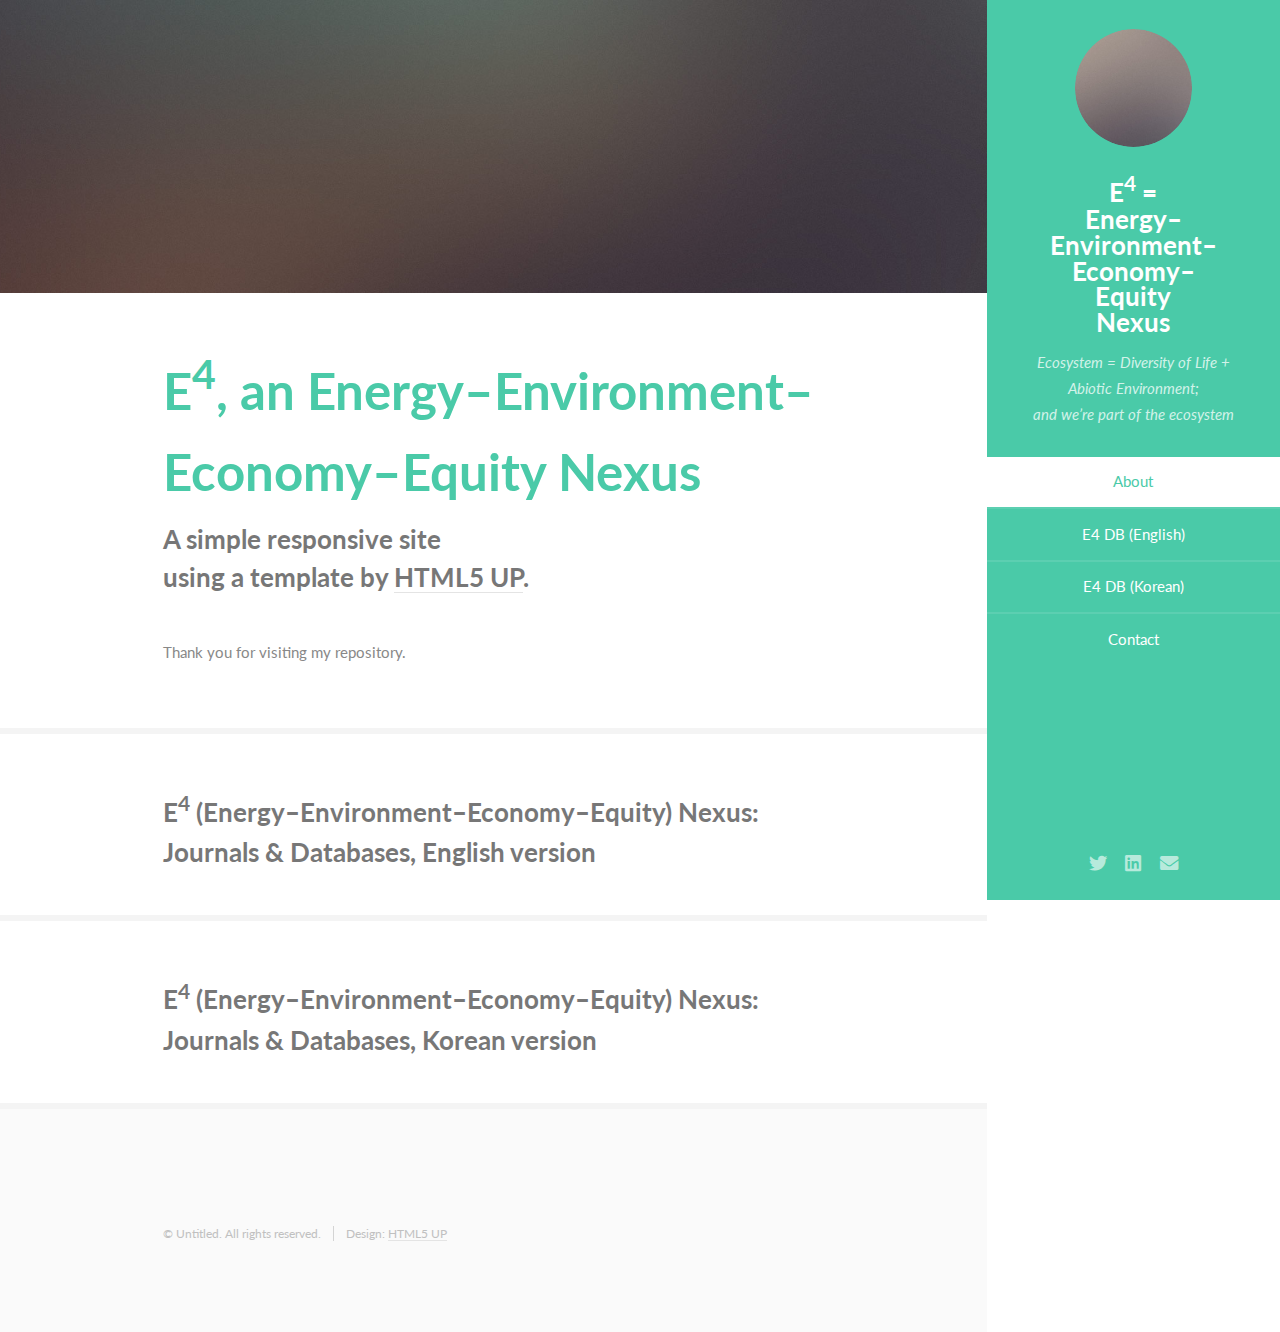
<file: index.html>
<!DOCTYPE HTML>
<!--
	Read Only by HTML5 UP
	html5up.net | @ajlkn
	Free for personal and commercial use under the CCA 3.0 license (html5up.net/license)
-->
<html>
	<head>
		<title>Data, Research and Policy for Sustainable Future</title>
		<meta charset="utf-8" />
		<meta name="viewport" content="width=device-width, initial-scale=1, user-scalable=no" />
		<link rel="stylesheet" href="assets/css/main.css" />
	</head>
	<body class="is-preload">

		<!-- Header -->
			<section id="header">
				<header>
					<span class="image avatar"><img src="images/avatar.jpg" alt="" /></span>
					<h1 id="logo"><a href="#">E<sup>4</sup> =</a></h1>
					<h1><a href="#">Energy–</a></h1>
					<h1><a href="#">Environment–</a></h1>
					<h1><a href="#">Economy–</a></h1>
					<h1><a href="#">Equity</a></h1>
					<h1><a href="#">Nexus</a></h1>
					<p>Ecosystem = Diversity of Life + Abiotic Environment;<br />
				  and we’re part of the ecosystem</p>
				</header>
				<nav id="nav">
					<ul>
						<li><a href="#one" class="active">About</a></li>
						<li><a href="#two">E4 DB (English)</a></li>
						<li><a href="#three">E4 DB (Korean)</a></li>
						<li><a href="#four">Contact</a></li>
					</ul>
				</nav>
				<footer>
					<ul class="icons">
						<li><a href="https://twitter.com/parkhun" class="icon brands fa-twitter"><span class="label">Twitter</span></a></li>
						<li><a href="https://www.linkedin.com/in/hunpark/" class="icon brands fa-linkedin"><span class="label">LinkedIn</span></a></li>
						<li><a href="mailto: parkhun@gmail.com" class="icon solid fa-envelope"><span class="label">Email</span></a></li>
					</ul>
				</footer>
			</section>

		<!-- Wrapper -->
			<div id="wrapper">

				<!-- Main -->
					<div id="main">

						<!-- One -->
							<section id="one">
								<div class="image main" data-position="center">
									<img src="images/banner.jpg" alt="" />
								</div>
								<div class="container">
									<header class="major">
										<h2>E<sup>4</sup>, an Energy–Environment–Economy–Equity Nexus</h2>
										<p>A simple responsive site<br />
										using a template by <a href="http://html5up.net">HTML5 UP</a>.</p>
									</header>
									<p>Thank you for visiting my repository.</p>
								</div>
							</section>

						<!-- Two -->
							<section id="two">
								<div class="container">
									<h3><a href="eeeesustainability.html">E<sup>4</sup> (Energy–Environment–Economy–Equity) Nexus: Journals & Databases</a>, English version</h3>
								</div>
							</section>

						<!-- Three -->
							<section id="three">
								<div class="container">
									<h3><a href="eeeesustainabilityk.html">E<sup>4</sup> (Energy–Environment–Economy–Equity) Nexus: Journals & Databases</a>, Korean version</h3>
								</div>
							</section>

				<!-- Footer -->
					<section id="footer">
						<div class="container">
							<ul class="copyright">
								<li>&copy; Untitled. All rights reserved.</li><li>Design: <a href="http://html5up.net">HTML5 UP</a></li>
							</ul>
						</div>
					</section>

			</div>

		<!-- Scripts -->
			<script src="assets/js/jquery.min.js"></script>
			<script src="assets/js/jquery.scrollex.min.js"></script>
			<script src="assets/js/jquery.scrolly.min.js"></script>
			<script src="assets/js/browser.min.js"></script>
			<script src="assets/js/breakpoints.min.js"></script>
			<script src="assets/js/util.js"></script>
			<script src="assets/js/main.js"></script>

	</body>
</html>
</file>
<file: assets/css/main.css>
@import url("fontawesome-all.min.css");
@import url("https://fonts.googleapis.com/css?family=Lato:400,400italic,700,700italic|Source+Code+Pro:400");

/*
	Read Only by HTML5 UP
	html5up.net | @ajlkn
	Free for personal and commercial use under the CCA 3.0 license (html5up.net/license)
*/

html, body, div, span, applet, object,
iframe, h1, h2, h3, h4, h5, h6, p, blockquote,
pre, a, abbr, acronym, address, big, cite,
code, del, dfn, em, img, ins, kbd, q, s, samp,
small, strike, strong, sub, sup, tt, var, b,
u, i, center, dl, dt, dd, ol, ul, li, fieldset,
form, label, legend, table, caption, tbody,
tfoot, thead, tr, th, td, article, aside,
canvas, details, embed, figure, figcaption,
footer, header, hgroup, menu, nav, output, ruby,
section, summary, time, mark, audio, video {
	margin: 0;
	padding: 0;
	border: 0;
	font-size: 100%;
	font: inherit;
	vertical-align: baseline;}

article, aside, details, figcaption, figure,
footer, header, hgroup, menu, nav, section {
	display: block;}

body {
	line-height: 1;
}

ol, ul {
	list-style: none;
}

blockquote, q {
	quotes: none;
}

	blockquote:before, blockquote:after, q:before, q:after {
		content: '';
		content: none;
	}

table {
	border-collapse: collapse;
	border-spacing: 0;
}

body {
	-webkit-text-size-adjust: none;
}

mark {
	background-color: transparent;
	color: inherit;
}

input::-moz-focus-inner {
	border: 0;
	padding: 0;
}

input, select, textarea {
	-moz-appearance: none;
	-webkit-appearance: none;
	-ms-appearance: none;
	appearance: none;
}

/* Basic */

	html {
		box-sizing: border-box;
	}

	*, *:before, *:after {
		box-sizing: inherit;
	}

	body {
		background: #fff;
	}

		body.is-preload *, body.is-preload *:before, body.is-preload *:after {
			-moz-animation: none !important;
			-webkit-animation: none !important;
			-ms-animation: none !important;
			animation: none !important;
			-moz-transition: none !important;
			-webkit-transition: none !important;
			-ms-transition: none !important;
			transition: none !important;
		}

	body, input, select, textarea {
		color: #888;
		font-family: "Lato", sans-serif;
		font-size: 16pt;
		font-weight: 400;
		line-height: 1.75em;
	}

	a {
		-moz-transition: color 0.2s ease-in-out, border-color 0.2s ease-in-out;
		-webkit-transition: color 0.2s ease-in-out, border-color 0.2s ease-in-out;
		-ms-transition: color 0.2s ease-in-out, border-color 0.2s ease-in-out;
		transition: color 0.2s ease-in-out, border-color 0.2s ease-in-out;
		border-bottom: solid 1px #e4e4e4;
		color: inherit;
		text-decoration: none;
	}

		a:hover {
			border-bottom-color: transparent;
			color: #4acaa8 !important;
		}

	strong, b {
		color: #777;
		font-weight: 700;
	}

	em, i {
		font-style: italic;
	}

	p {
		margin: 0 0 2.25em 0;
	}

	h1, h2, h3, h4, h5, h6 {
		color: #777;
		font-weight: 700;
		line-height: 1em;
		margin: 0 0 0.5625em 0;
	}

		h1 a, h2 a, h3 a, h4 a, h5 a, h6 a {
			border: 0;
			color: inherit;
			text-decoration: none;
		}

	h2 {
		font-size: 2em;
		line-height: 1.5em;
	}

	h3 {
		font-size: 1.75em;
		line-height: 1.5em;
	}

	h4 {
		font-size: 1.25em;
		line-height: 1.5em;
	}

	h5 {
		font-size: 0.9em;
		line-height: 1.5em;
	}

	h6 {
		font-size: 0.7em;
		line-height: 1.5em;
	}

	sub {
		font-size: 0.8em;
		position: relative;
		top: 0.5em;
	}

	sup {
		font-size: 0.8em;
		position: relative;
		top: -0.5em;
	}

	hr {
		border: 0;
		border-bottom: solid 2px #f4f4f4;
		margin: 2.25em 0;
	}

		hr.major {
			margin: 3.375em 0;
		}

	blockquote {
		border-left: solid 8px #e4e4e4;
		font-style: italic;
		margin: 0 0 2.25em 0;
		padding: 0.5em 0 0.5em 2em;
	}

	code {
		background: #555;
		border-radius: 5px;
		color: #fff;
		font-family: "Source Code Pro", monospace;
		font-size: 0.9em;
		margin: 0 0.25em;
		padding: 0.25em 0.65em;
	}

	pre {
		font-family: "Source Code Pro", monospace;
		font-size: 0.9em;
		margin: 0 0 2.25em 0;
	}

		pre code {
			-webkit-overflow-scrolling: touch;
			display: block;
			line-height: 1.5em;
			overflow-x: auto;
			padding: 1em 1.5em;
		}

	.align-left {
		text-align: left;
	}

	.align-center {
		text-align: center;
	}

	.align-right {
		text-align: right;
	}

/* Row */

	.row {
		display: flex;
		flex-wrap: wrap;
		box-sizing: border-box;
		align-items: stretch;
	}

		.row > * {
			box-sizing: border-box;
		}

		.row.gtr-uniform > * > :last-child {
			margin-bottom: 0;
		}

		.row.aln-left {
			justify-content: flex-start;
		}

		.row.aln-center {
			justify-content: center;
		}

		.row.aln-right {
			justify-content: flex-end;
		}

		.row.aln-top {
			align-items: flex-start;
		}

		.row.aln-middle {
			align-items: center;
		}

		.row.aln-bottom {
			align-items: flex-end;
		}

		.row > .imp {
			order: -1;
		}

		.row > .col-1 {
			width: 8.33333%;
		}

		.row > .off-1 {
			margin-left: 8.33333%;
		}

		.row > .col-2 {
			width: 16.66667%;
		}

		.row > .off-2 {
			margin-left: 16.66667%;
		}

		.row > .col-3 {
			width: 25%;
		}

		.row > .off-3 {
			margin-left: 25%;
		}

		.row > .col-4 {
			width: 33.33333%;
		}

		.row > .off-4 {
			margin-left: 33.33333%;
		}

		.row > .col-5 {
			width: 41.66667%;
		}

		.row > .off-5 {
			margin-left: 41.66667%;
		}

		.row > .col-6 {
			width: 50%;
		}

		.row > .off-6 {
			margin-left: 50%;
		}

		.row > .col-7 {
			width: 58.33333%;
		}

		.row > .off-7 {
			margin-left: 58.33333%;
		}

		.row > .col-8 {
			width: 66.66667%;
		}

		.row > .off-8 {
			margin-left: 66.66667%;
		}

		.row > .col-9 {
			width: 75%;
		}

		.row > .off-9 {
			margin-left: 75%;
		}

		.row > .col-10 {
			width: 83.33333%;
		}

		.row > .off-10 {
			margin-left: 83.33333%;
		}

		.row > .col-11 {
			width: 91.66667%;
		}

		.row > .off-11 {
			margin-left: 91.66667%;
		}

		.row > .col-12 {
			width: 100%;
		}

		.row > .off-12 {
			margin-left: 100%;
		}

		.row.gtr-0 {
			margin-top: 0;
			margin-left: 0em;
		}

			.row.gtr-0 > * {
				padding: 0 0 0 0em;
			}

			.row.gtr-0.gtr-uniform {
				margin-top: 0em;
			}

				.row.gtr-0.gtr-uniform > * {
					padding-top: 0em;
				}

		.row.gtr-25 {
			margin-top: 0;
			margin-left: -0.5em;
		}

			.row.gtr-25 > * {
				padding: 0 0 0 0.5em;
			}

			.row.gtr-25.gtr-uniform {
				margin-top: -0.5em;
			}

				.row.gtr-25.gtr-uniform > * {
					padding-top: 0.5em;
				}

		.row.gtr-50 {
			margin-top: 0;
			margin-left: -1em;
		}

			.row.gtr-50 > * {
				padding: 0 0 0 1em;
			}

			.row.gtr-50.gtr-uniform {
				margin-top: -1em;
			}

				.row.gtr-50.gtr-uniform > * {
					padding-top: 1em;
				}

		.row {
			margin-top: 0;
			margin-left: -2em;
		}

			.row > * {
				padding: 0 0 0 2em;
			}

			.row.gtr-uniform {
				margin-top: -2em;
			}

				.row.gtr-uniform > * {
					padding-top: 2em;
				}

		.row.gtr-150 {
			margin-top: 0;
			margin-left: -3em;
		}

			.row.gtr-150 > * {
				padding: 0 0 0 3em;
			}

			.row.gtr-150.gtr-uniform {
				margin-top: -3em;
			}

				.row.gtr-150.gtr-uniform > * {
					padding-top: 3em;
				}

		.row.gtr-200 {
			margin-top: 0;
			margin-left: -4em;
		}

			.row.gtr-200 > * {
				padding: 0 0 0 4em;
			}

			.row.gtr-200.gtr-uniform {
				margin-top: -4em;
			}

				.row.gtr-200.gtr-uniform > * {
					padding-top: 4em;
				}

		@media screen and (max-width: 1680px) {

			.row {
				display: flex;
				flex-wrap: wrap;
				box-sizing: border-box;
				align-items: stretch;
			}

				.row > * {
					box-sizing: border-box;
				}

				.row.gtr-uniform > * > :last-child {
					margin-bottom: 0;
				}

				.row.aln-left {
					justify-content: flex-start;
				}

				.row.aln-center {
					justify-content: center;
				}

				.row.aln-right {
					justify-content: flex-end;
				}

				.row.aln-top {
					align-items: flex-start;
				}

				.row.aln-middle {
					align-items: center;
				}

				.row.aln-bottom {
					align-items: flex-end;
				}

				.row > .imp-xlarge {
					order: -1;
				}

				.row > .col-1-xlarge {
					width: 8.33333%;
				}

				.row > .off-1-xlarge {
					margin-left: 8.33333%;
				}

				.row > .col-2-xlarge {
					width: 16.66667%;
				}

				.row > .off-2-xlarge {
					margin-left: 16.66667%;
				}

				.row > .col-3-xlarge {
					width: 25%;
				}

				.row > .off-3-xlarge {
					margin-left: 25%;
				}

				.row > .col-4-xlarge {
					width: 33.33333%;
				}

				.row > .off-4-xlarge {
					margin-left: 33.33333%;
				}

				.row > .col-5-xlarge {
					width: 41.66667%;
				}

				.row > .off-5-xlarge {
					margin-left: 41.66667%;
				}

				.row > .col-6-xlarge {
					width: 50%;
				}

				.row > .off-6-xlarge {
					margin-left: 50%;
				}

				.row > .col-7-xlarge {
					width: 58.33333%;
				}

				.row > .off-7-xlarge {
					margin-left: 58.33333%;
				}

				.row > .col-8-xlarge {
					width: 66.66667%;
				}

				.row > .off-8-xlarge {
					margin-left: 66.66667%;
				}

				.row > .col-9-xlarge {
					width: 75%;
				}

				.row > .off-9-xlarge {
					margin-left: 75%;
				}

				.row > .col-10-xlarge {
					width: 83.33333%;
				}

				.row > .off-10-xlarge {
					margin-left: 83.33333%;
				}

				.row > .col-11-xlarge {
					width: 91.66667%;
				}

				.row > .off-11-xlarge {
					margin-left: 91.66667%;
				}

				.row > .col-12-xlarge {
					width: 100%;
				}

				.row > .off-12-xlarge {
					margin-left: 100%;
				}

				.row.gtr-0 {
					margin-top: 0;
					margin-left: 0em;
				}

					.row.gtr-0 > * {
						padding: 0 0 0 0em;
					}

					.row.gtr-0.gtr-uniform {
						margin-top: 0em;
					}

						.row.gtr-0.gtr-uniform > * {
							padding-top: 0em;
						}

				.row.gtr-25 {
					margin-top: 0;
					margin-left: -0.5em;
				}

					.row.gtr-25 > * {
						padding: 0 0 0 0.5em;
					}

					.row.gtr-25.gtr-uniform {
						margin-top: -0.5em;
					}

						.row.gtr-25.gtr-uniform > * {
							padding-top: 0.5em;
						}

				.row.gtr-50 {
					margin-top: 0;
					margin-left: -1em;
				}

					.row.gtr-50 > * {
						padding: 0 0 0 1em;
					}

					.row.gtr-50.gtr-uniform {
						margin-top: -1em;
					}

						.row.gtr-50.gtr-uniform > * {
							padding-top: 1em;
						}

				.row {
					margin-top: 0;
					margin-left: -2em;
				}

					.row > * {
						padding: 0 0 0 2em;
					}

					.row.gtr-uniform {
						margin-top: -2em;
					}

						.row.gtr-uniform > * {
							padding-top: 2em;
						}

				.row.gtr-150 {
					margin-top: 0;
					margin-left: -3em;
				}

					.row.gtr-150 > * {
						padding: 0 0 0 3em;
					}

					.row.gtr-150.gtr-uniform {
						margin-top: -3em;
					}

						.row.gtr-150.gtr-uniform > * {
							padding-top: 3em;
						}

				.row.gtr-200 {
					margin-top: 0;
					margin-left: -4em;
				}

					.row.gtr-200 > * {
						padding: 0 0 0 4em;
					}

					.row.gtr-200.gtr-uniform {
						margin-top: -4em;
					}

						.row.gtr-200.gtr-uniform > * {
							padding-top: 4em;
						}

		}

		@media screen and (max-width: 1280px) {

			.row {
				display: flex;
				flex-wrap: wrap;
				box-sizing: border-box;
				align-items: stretch;
			}

				.row > * {
					box-sizing: border-box;
				}

				.row.gtr-uniform > * > :last-child {
					margin-bottom: 0;
				}

				.row.aln-left {
					justify-content: flex-start;
				}

				.row.aln-center {
					justify-content: center;
				}

				.row.aln-right {
					justify-content: flex-end;
				}

				.row.aln-top {
					align-items: flex-start;
				}

				.row.aln-middle {
					align-items: center;
				}

				.row.aln-bottom {
					align-items: flex-end;
				}

				.row > .imp-large {
					order: -1;
				}

				.row > .col-1-large {
					width: 8.33333%;
				}

				.row > .off-1-large {
					margin-left: 8.33333%;
				}

				.row > .col-2-large {
					width: 16.66667%;
				}

				.row > .off-2-large {
					margin-left: 16.66667%;
				}

				.row > .col-3-large {
					width: 25%;
				}

				.row > .off-3-large {
					margin-left: 25%;
				}

				.row > .col-4-large {
					width: 33.33333%;
				}

				.row > .off-4-large {
					margin-left: 33.33333%;
				}

				.row > .col-5-large {
					width: 41.66667%;
				}

				.row > .off-5-large {
					margin-left: 41.66667%;
				}

				.row > .col-6-large {
					width: 50%;
				}

				.row > .off-6-large {
					margin-left: 50%;
				}

				.row > .col-7-large {
					width: 58.33333%;
				}

				.row > .off-7-large {
					margin-left: 58.33333%;
				}

				.row > .col-8-large {
					width: 66.66667%;
				}

				.row > .off-8-large {
					margin-left: 66.66667%;
				}

				.row > .col-9-large {
					width: 75%;
				}

				.row > .off-9-large {
					margin-left: 75%;
				}

				.row > .col-10-large {
					width: 83.33333%;
				}

				.row > .off-10-large {
					margin-left: 83.33333%;
				}

				.row > .col-11-large {
					width: 91.66667%;
				}

				.row > .off-11-large {
					margin-left: 91.66667%;
				}

				.row > .col-12-large {
					width: 100%;
				}

				.row > .off-12-large {
					margin-left: 100%;
				}

				.row.gtr-0 {
					margin-top: 0;
					margin-left: 0em;
				}

					.row.gtr-0 > * {
						padding: 0 0 0 0em;
					}

					.row.gtr-0.gtr-uniform {
						margin-top: 0em;
					}

						.row.gtr-0.gtr-uniform > * {
							padding-top: 0em;
						}

				.row.gtr-25 {
					margin-top: 0;
					margin-left: -0.375em;
				}

					.row.gtr-25 > * {
						padding: 0 0 0 0.375em;
					}

					.row.gtr-25.gtr-uniform {
						margin-top: -0.375em;
					}

						.row.gtr-25.gtr-uniform > * {
							padding-top: 0.375em;
						}

				.row.gtr-50 {
					margin-top: 0;
					margin-left: -0.75em;
				}

					.row.gtr-50 > * {
						padding: 0 0 0 0.75em;
					}

					.row.gtr-50.gtr-uniform {
						margin-top: -0.75em;
					}

						.row.gtr-50.gtr-uniform > * {
							padding-top: 0.75em;
						}

				.row {
					margin-top: 0;
					margin-left: -1.5em;
				}

					.row > * {
						padding: 0 0 0 1.5em;
					}

					.row.gtr-uniform {
						margin-top: -1.5em;
					}

						.row.gtr-uniform > * {
							padding-top: 1.5em;
						}

				.row.gtr-150 {
					margin-top: 0;
					margin-left: -2.25em;
				}

					.row.gtr-150 > * {
						padding: 0 0 0 2.25em;
					}

					.row.gtr-150.gtr-uniform {
						margin-top: -2.25em;
					}

						.row.gtr-150.gtr-uniform > * {
							padding-top: 2.25em;
						}

				.row.gtr-200 {
					margin-top: 0;
					margin-left: -3em;
				}

					.row.gtr-200 > * {
						padding: 0 0 0 3em;
					}

					.row.gtr-200.gtr-uniform {
						margin-top: -3em;
					}

						.row.gtr-200.gtr-uniform > * {
							padding-top: 3em;
						}

		}

		@media screen and (max-width: 1024px) {

			.row {
				display: flex;
				flex-wrap: wrap;
				box-sizing: border-box;
				align-items: stretch;
			}

				.row > * {
					box-sizing: border-box;
				}

				.row.gtr-uniform > * > :last-child {
					margin-bottom: 0;
				}

				.row.aln-left {
					justify-content: flex-start;
				}

				.row.aln-center {
					justify-content: center;
				}

				.row.aln-right {
					justify-content: flex-end;
				}

				.row.aln-top {
					align-items: flex-start;
				}

				.row.aln-middle {
					align-items: center;
				}

				.row.aln-bottom {
					align-items: flex-end;
				}

				.row > .imp-medium {
					order: -1;
				}

				.row > .col-1-medium {
					width: 8.33333%;
				}

				.row > .off-1-medium {
					margin-left: 8.33333%;
				}

				.row > .col-2-medium {
					width: 16.66667%;
				}

				.row > .off-2-medium {
					margin-left: 16.66667%;
				}

				.row > .col-3-medium {
					width: 25%;
				}

				.row > .off-3-medium {
					margin-left: 25%;
				}

				.row > .col-4-medium {
					width: 33.33333%;
				}

				.row > .off-4-medium {
					margin-left: 33.33333%;
				}

				.row > .col-5-medium {
					width: 41.66667%;
				}

				.row > .off-5-medium {
					margin-left: 41.66667%;
				}

				.row > .col-6-medium {
					width: 50%;
				}

				.row > .off-6-medium {
					margin-left: 50%;
				}

				.row > .col-7-medium {
					width: 58.33333%;
				}

				.row > .off-7-medium {
					margin-left: 58.33333%;
				}

				.row > .col-8-medium {
					width: 66.66667%;
				}

				.row > .off-8-medium {
					margin-left: 66.66667%;
				}

				.row > .col-9-medium {
					width: 75%;
				}

				.row > .off-9-medium {
					margin-left: 75%;
				}

				.row > .col-10-medium {
					width: 83.33333%;
				}

				.row > .off-10-medium {
					margin-left: 83.33333%;
				}

				.row > .col-11-medium {
					width: 91.66667%;
				}

				.row > .off-11-medium {
					margin-left: 91.66667%;
				}

				.row > .col-12-medium {
					width: 100%;
				}

				.row > .off-12-medium {
					margin-left: 100%;
				}

				.row.gtr-0 {
					margin-top: 0;
					margin-left: 0em;
				}

					.row.gtr-0 > * {
						padding: 0 0 0 0em;
					}

					.row.gtr-0.gtr-uniform {
						margin-top: 0em;
					}

						.row.gtr-0.gtr-uniform > * {
							padding-top: 0em;
						}

				.row.gtr-25 {
					margin-top: 0;
					margin-left: -0.375em;
				}

					.row.gtr-25 > * {
						padding: 0 0 0 0.375em;
					}

					.row.gtr-25.gtr-uniform {
						margin-top: -0.375em;
					}

						.row.gtr-25.gtr-uniform > * {
							padding-top: 0.375em;
						}

				.row.gtr-50 {
					margin-top: 0;
					margin-left: -0.75em;
				}

					.row.gtr-50 > * {
						padding: 0 0 0 0.75em;
					}

					.row.gtr-50.gtr-uniform {
						margin-top: -0.75em;
					}

						.row.gtr-50.gtr-uniform > * {
							padding-top: 0.75em;
						}

				.row {
					margin-top: 0;
					margin-left: -1.5em;
				}

					.row > * {
						padding: 0 0 0 1.5em;
					}

					.row.gtr-uniform {
						margin-top: -1.5em;
					}

						.row.gtr-uniform > * {
							padding-top: 1.5em;
						}

				.row.gtr-150 {
					margin-top: 0;
					margin-left: -2.25em;
				}

					.row.gtr-150 > * {
						padding: 0 0 0 2.25em;
					}

					.row.gtr-150.gtr-uniform {
						margin-top: -2.25em;
					}

						.row.gtr-150.gtr-uniform > * {
							padding-top: 2.25em;
						}

				.row.gtr-200 {
					margin-top: 0;
					margin-left: -3em;
				}

					.row.gtr-200 > * {
						padding: 0 0 0 3em;
					}

					.row.gtr-200.gtr-uniform {
						margin-top: -3em;
					}

						.row.gtr-200.gtr-uniform > * {
							padding-top: 3em;
						}

		}

		@media screen and (max-width: 736px) {

			.row {
				display: flex;
				flex-wrap: wrap;
				box-sizing: border-box;
				align-items: stretch;
			}

				.row > * {
					box-sizing: border-box;
				}

				.row.gtr-uniform > * > :last-child {
					margin-bottom: 0;
				}

				.row.aln-left {
					justify-content: flex-start;
				}

				.row.aln-center {
					justify-content: center;
				}

				.row.aln-right {
					justify-content: flex-end;
				}

				.row.aln-top {
					align-items: flex-start;
				}

				.row.aln-middle {
					align-items: center;
				}

				.row.aln-bottom {
					align-items: flex-end;
				}

				.row > .imp-small {
					order: -1;
				}

				.row > .col-1-small {
					width: 8.33333%;
				}

				.row > .off-1-small {
					margin-left: 8.33333%;
				}

				.row > .col-2-small {
					width: 16.66667%;
				}

				.row > .off-2-small {
					margin-left: 16.66667%;
				}

				.row > .col-3-small {
					width: 25%;
				}

				.row > .off-3-small {
					margin-left: 25%;
				}

				.row > .col-4-small {
					width: 33.33333%;
				}

				.row > .off-4-small {
					margin-left: 33.33333%;
				}

				.row > .col-5-small {
					width: 41.66667%;
				}

				.row > .off-5-small {
					margin-left: 41.66667%;
				}

				.row > .col-6-small {
					width: 50%;
				}

				.row > .off-6-small {
					margin-left: 50%;
				}

				.row > .col-7-small {
					width: 58.33333%;
				}

				.row > .off-7-small {
					margin-left: 58.33333%;
				}

				.row > .col-8-small {
					width: 66.66667%;
				}

				.row > .off-8-small {
					margin-left: 66.66667%;
				}

				.row > .col-9-small {
					width: 75%;
				}

				.row > .off-9-small {
					margin-left: 75%;
				}

				.row > .col-10-small {
					width: 83.33333%;
				}

				.row > .off-10-small {
					margin-left: 83.33333%;
				}

				.row > .col-11-small {
					width: 91.66667%;
				}

				.row > .off-11-small {
					margin-left: 91.66667%;
				}

				.row > .col-12-small {
					width: 100%;
				}

				.row > .off-12-small {
					margin-left: 100%;
				}

				.row.gtr-0 {
					margin-top: 0;
					margin-left: 0em;
				}

					.row.gtr-0 > * {
						padding: 0 0 0 0em;
					}

					.row.gtr-0.gtr-uniform {
						margin-top: 0em;
					}

						.row.gtr-0.gtr-uniform > * {
							padding-top: 0em;
						}

				.row.gtr-25 {
					margin-top: 0;
					margin-left: -0.3125em;
				}

					.row.gtr-25 > * {
						padding: 0 0 0 0.3125em;
					}

					.row.gtr-25.gtr-uniform {
						margin-top: -0.3125em;
					}

						.row.gtr-25.gtr-uniform > * {
							padding-top: 0.3125em;
						}

				.row.gtr-50 {
					margin-top: 0;
					margin-left: -0.625em;
				}

					.row.gtr-50 > * {
						padding: 0 0 0 0.625em;
					}

					.row.gtr-50.gtr-uniform {
						margin-top: -0.625em;
					}

						.row.gtr-50.gtr-uniform > * {
							padding-top: 0.625em;
						}

				.row {
					margin-top: 0;
					margin-left: -1.25em;
				}

					.row > * {
						padding: 0 0 0 1.25em;
					}

					.row.gtr-uniform {
						margin-top: -1.25em;
					}

						.row.gtr-uniform > * {
							padding-top: 1.25em;
						}

				.row.gtr-150 {
					margin-top: 0;
					margin-left: -1.875em;
				}

					.row.gtr-150 > * {
						padding: 0 0 0 1.875em;
					}

					.row.gtr-150.gtr-uniform {
						margin-top: -1.875em;
					}

						.row.gtr-150.gtr-uniform > * {
							padding-top: 1.875em;
						}

				.row.gtr-200 {
					margin-top: 0;
					margin-left: -2.5em;
				}

					.row.gtr-200 > * {
						padding: 0 0 0 2.5em;
					}

					.row.gtr-200.gtr-uniform {
						margin-top: -2.5em;
					}

						.row.gtr-200.gtr-uniform > * {
							padding-top: 2.5em;
						}

		}

		@media screen and (max-width: 480px) {

			.row {
				display: flex;
				flex-wrap: wrap;
				box-sizing: border-box;
				align-items: stretch;
			}

				.row > * {
					box-sizing: border-box;
				}

				.row.gtr-uniform > * > :last-child {
					margin-bottom: 0;
				}

				.row.aln-left {
					justify-content: flex-start;
				}

				.row.aln-center {
					justify-content: center;
				}

				.row.aln-right {
					justify-content: flex-end;
				}

				.row.aln-top {
					align-items: flex-start;
				}

				.row.aln-middle {
					align-items: center;
				}

				.row.aln-bottom {
					align-items: flex-end;
				}

				.row > .imp-xsmall {
					order: -1;
				}

				.row > .col-1-xsmall {
					width: 8.33333%;
				}

				.row > .off-1-xsmall {
					margin-left: 8.33333%;
				}

				.row > .col-2-xsmall {
					width: 16.66667%;
				}

				.row > .off-2-xsmall {
					margin-left: 16.66667%;
				}

				.row > .col-3-xsmall {
					width: 25%;
				}

				.row > .off-3-xsmall {
					margin-left: 25%;
				}

				.row > .col-4-xsmall {
					width: 33.33333%;
				}

				.row > .off-4-xsmall {
					margin-left: 33.33333%;
				}

				.row > .col-5-xsmall {
					width: 41.66667%;
				}

				.row > .off-5-xsmall {
					margin-left: 41.66667%;
				}

				.row > .col-6-xsmall {
					width: 50%;
				}

				.row > .off-6-xsmall {
					margin-left: 50%;
				}

				.row > .col-7-xsmall {
					width: 58.33333%;
				}

				.row > .off-7-xsmall {
					margin-left: 58.33333%;
				}

				.row > .col-8-xsmall {
					width: 66.66667%;
				}

				.row > .off-8-xsmall {
					margin-left: 66.66667%;
				}

				.row > .col-9-xsmall {
					width: 75%;
				}

				.row > .off-9-xsmall {
					margin-left: 75%;
				}

				.row > .col-10-xsmall {
					width: 83.33333%;
				}

				.row > .off-10-xsmall {
					margin-left: 83.33333%;
				}

				.row > .col-11-xsmall {
					width: 91.66667%;
				}

				.row > .off-11-xsmall {
					margin-left: 91.66667%;
				}

				.row > .col-12-xsmall {
					width: 100%;
				}

				.row > .off-12-xsmall {
					margin-left: 100%;
				}

				.row.gtr-0 {
					margin-top: 0;
					margin-left: 0em;
				}

					.row.gtr-0 > * {
						padding: 0 0 0 0em;
					}

					.row.gtr-0.gtr-uniform {
						margin-top: 0em;
					}

						.row.gtr-0.gtr-uniform > * {
							padding-top: 0em;
						}

				.row.gtr-25 {
					margin-top: 0;
					margin-left: -0.3125em;
				}

					.row.gtr-25 > * {
						padding: 0 0 0 0.3125em;
					}

					.row.gtr-25.gtr-uniform {
						margin-top: -0.3125em;
					}

						.row.gtr-25.gtr-uniform > * {
							padding-top: 0.3125em;
						}

				.row.gtr-50 {
					margin-top: 0;
					margin-left: -0.625em;
				}

					.row.gtr-50 > * {
						padding: 0 0 0 0.625em;
					}

					.row.gtr-50.gtr-uniform {
						margin-top: -0.625em;
					}

						.row.gtr-50.gtr-uniform > * {
							padding-top: 0.625em;
						}

				.row {
					margin-top: 0;
					margin-left: -1.25em;
				}

					.row > * {
						padding: 0 0 0 1.25em;
					}

					.row.gtr-uniform {
						margin-top: -1.25em;
					}

						.row.gtr-uniform > * {
							padding-top: 1.25em;
						}

				.row.gtr-150 {
					margin-top: 0;
					margin-left: -1.875em;
				}

					.row.gtr-150 > * {
						padding: 0 0 0 1.875em;
					}

					.row.gtr-150.gtr-uniform {
						margin-top: -1.875em;
					}

						.row.gtr-150.gtr-uniform > * {
							padding-top: 1.875em;
						}

				.row.gtr-200 {
					margin-top: 0;
					margin-left: -2.5em;
				}

					.row.gtr-200 > * {
						padding: 0 0 0 2.5em;
					}

					.row.gtr-200.gtr-uniform {
						margin-top: -2.5em;
					}

						.row.gtr-200.gtr-uniform > * {
							padding-top: 2.5em;
						}

		}

/* Container */

	.container {
		margin: 0 auto;
		max-width: calc(100% - 4.5em);
		width: 45em;
	}

		.container.xsmall {
			width: 11.25em;
		}

		.container.small {
			width: 22.5em;
		}

		.container.medium {
			width: 33.75em;
		}

		.container.large {
			width: 56.25em;
		}

		.container.xlarge {
			width: 67.5em;
		}

		.container.max {
			width: 100%;
		}

		@media screen and (max-width: 1024px) {

			.container {
				width: 100% !important;
			}

		}

		@media screen and (max-width: 480px) {

			.container {
				max-width: calc(100% - 3.375em);
			}

		}

/* Section/Article */

	section.special, article.special {
		text-align: center;
	}

	header p {
		color: #aaa;
		position: relative;
		margin: 0 0 1.6875em 0;
	}

	header h2 + p {
		font-size: 1.25em;
		margin-top: -0.5em;
		line-height: 1.5em;
	}

	header h3 + p {
		font-size: 1.1em;
		margin-top: -0.35em;
		line-height: 1.5em;
	}

	header h4 + p,
	header h5 + p,
	header h6 + p {
		font-size: 0.9em;
		margin-top: -0.25em;
		line-height: 1.5em;
	}

	header.major h2 {
		color: #4acaa8;
		font-size: 3.5em;
	}

		header.major h2 + p {
			color: #777;
			font-size: 1.75em;
			font-weight: 700;
			margin-top: -0.75em;
		}

/* Form */

	form {
		margin: 0 0 2.25em 0;
	}

	label {
		color: #777;
		display: block;
		font-size: 0.9em;
		font-weight: 700;
		margin: 0 0 1.125em 0;
	}

	input::-moz-focus-inner {
		border: 0;
		padding: 0;
	}

	input[type="text"],
	input[type="password"],
	input[type="email"],
	select,
	textarea {
		-moz-appearance: none;
		-webkit-appearance: none;
		-ms-appearance: none;
		appearance: none;
		border-radius: 5px;
		border: none;
		border: solid 2px #e4e4e4;
		color: inherit;
		display: block;
		outline: 0;
		padding: 0 1em;
		text-decoration: none;
		width: 100%;
	}

		input[type="text"]:invalid,
		input[type="password"]:invalid,
		input[type="email"]:invalid,
		select:invalid,
		textarea:invalid {
			box-shadow: none;
		}

		input[type="text"]:focus,
		input[type="password"]:focus,
		input[type="email"]:focus,
		select:focus,
		textarea:focus {
			border-color: #4acaa8;
		}

	select {
		background-image: url("data:image/svg+xml;charset=utf8,%3Csvg xmlns='http://www.w3.org/2000/svg' width='40' height='40' preserveAspectRatio='none' viewBox='0 0 40 40'%3E%3Cpath d='M9.4,12.3l10.4,10.4l10.4-10.4c0.2-0.2,0.5-0.4,0.9-0.4c0.3,0,0.6,0.1,0.9,0.4l3.3,3.3c0.2,0.2,0.4,0.5,0.4,0.9 c0,0.4-0.1,0.6-0.4,0.9L20.7,31.9c-0.2,0.2-0.5,0.4-0.9,0.4c-0.3,0-0.6-0.1-0.9-0.4L4.3,17.3c-0.2-0.2-0.4-0.5-0.4-0.9 c0-0.4,0.1-0.6,0.4-0.9l3.3-3.3c0.2-0.2,0.5-0.4,0.9-0.4S9.1,12.1,9.4,12.3z' fill='%23e4e4e4' /%3E%3C/svg%3E");
		background-size: 1.25em;
		background-repeat: no-repeat;
		background-position: calc(100% - 1em) center;
		height: 2.75em;
		padding-right: 2.75em;
		text-overflow: ellipsis;
	}

		select option {
			color: #777;
			background: #fff;
		}

		select:focus::-ms-value {
			background-color: transparent;
		}

		select::-ms-expand {
			display: none;
		}

	input[type="text"],
	input[type="password"],
	input[type="email"],
	select {
		height: 2.75em;
	}

	textarea {
		padding: 0.75em 1em;
	}

	input[type="checkbox"],
	input[type="radio"] {
		-moz-appearance: none;
		-webkit-appearance: none;
		-ms-appearance: none;
		appearance: none;
		display: block;
		float: left;
		margin-right: -2em;
		opacity: 0;
		width: 1em;
		z-index: -1;
	}

		input[type="checkbox"] + label,
		input[type="radio"] + label {
			text-decoration: none;
			color: #888;
			cursor: pointer;
			display: inline-block;
			font-size: 1em;
			font-weight: 400;
			padding-left: 2.4em;
			padding-right: 0.75em;
			position: relative;
		}

			input[type="checkbox"] + label:before,
			input[type="radio"] + label:before {
				-moz-osx-font-smoothing: grayscale;
				-webkit-font-smoothing: antialiased;
				display: inline-block;
				font-style: normal;
				font-variant: normal;
				text-rendering: auto;
				line-height: 1;
				text-transform: none !important;
				font-family: 'Font Awesome 5 Free';
				font-weight: 900;
			}

			input[type="checkbox"] + label:before,
			input[type="radio"] + label:before {
				background: #fafafa;
				border-radius: 5px;
				border: solid 2px #e4e4e4;
				content: '';
				display: inline-block;
				font-size: 0.8em;
				height: 2.0625em;
				left: 0;
				line-height: 2.0625em;
				position: absolute;
				text-align: center;
				top: 0;
				width: 2.0625em;
			}

		input[type="checkbox"]:checked + label:before,
		input[type="radio"]:checked + label:before {
			background: #989898;
			border-color: #989898;
			color: #ffffff;
			content: '\f00c';
		}

		input[type="checkbox"]:focus + label:before,
		input[type="radio"]:focus + label:before {
			border-color: #4acaa8;
		}

	input[type="checkbox"] + label:before {
		border-radius: 5px;
	}

	input[type="radio"] + label:before {
		border-radius: 100%;
	}

	::-webkit-input-placeholder {
		color: #aaa !important;
		font-style: italic;
		opacity: 1.0;
	}

	:-moz-placeholder {
		color: #aaa !important;
		font-style: italic;
		opacity: 1.0;
	}

	::-moz-placeholder {
		color: #aaa !important;
		font-style: italic;
		opacity: 1.0;
	}

	:-ms-input-placeholder {
		color: #aaa !important;
		font-style: italic;
		opacity: 1.0;
	}

/* Box */

	.box {
		border-radius: 5px;
		border: solid 2px #e4e4e4;
		margin-bottom: 2.25em;
		padding: 1.5em;
	}

		.box > :last-child,
		.box > :last-child > :last-child,
		.box > :last-child > :last-child > :last-child {
			margin-bottom: 0;
		}

		.box.alt {
			border: 0;
			border-radius: 0;
			padding: 0;
		}

/* Icon */

	.icon {
		text-decoration: none;
		border-bottom: none;
		position: relative;
	}

		.icon:before {
			-moz-osx-font-smoothing: grayscale;
			-webkit-font-smoothing: antialiased;
			display: inline-block;
			font-style: normal;
			font-variant: normal;
			text-rendering: auto;
			line-height: 1;
			text-transform: none !important;
			font-family: 'Font Awesome 5 Free';
			font-weight: 400;
		}

		.icon > .label {
			display: none;
		}

		.icon:before {
			line-height: inherit;
		}

		.icon.solid:before {
			font-weight: 900;
		}

		.icon.brands:before {
			font-family: 'Font Awesome 5 Brands';
		}

/* Image */

	.image {
		border-radius: 5px;
		border: 0;
		display: inline-block;
		position: relative;
	}

		.image[data-position] img {
			-moz-object-fit: cover;
			-webkit-object-fit: cover;
			-ms-object-fit: cover;
			object-fit: cover;
			display: block;
			position: absolute;
			top: 0;
			left: 0;
			width: 100%;
			height: 100%;
		}

		.image[data-position="top left"] img {
			-moz-object-position: top left;
			-webkit-object-position: top left;
			-ms-object-position: top left;
			object-position: top left;
		}

		.image[data-position="top"] img {
			-moz-object-position: top;
			-webkit-object-position: top;
			-ms-object-position: top;
			object-position: top;
		}

		.image[data-position="top right"] img {
			-moz-object-position: top right;
			-webkit-object-position: top right;
			-ms-object-position: top right;
			object-position: top right;
		}

		.image[data-position="right"] img {
			-moz-object-position: right;
			-webkit-object-position: right;
			-ms-object-position: right;
			object-position: right;
		}

		.image[data-position="bottom right"] img {
			-moz-object-position: bottom right;
			-webkit-object-position: bottom right;
			-ms-object-position: bottom right;
			object-position: bottom right;
		}

		.image[data-position="bottom"] img {
			-moz-object-position: bottom;
			-webkit-object-position: bottom;
			-ms-object-position: bottom;
			object-position: bottom;
		}

		.image[data-position="bottom left"] img {
			-moz-object-position: bottom left;
			-webkit-object-position: bottom left;
			-ms-object-position: bottom left;
			object-position: bottom left;
		}

		.image[data-position="left"] img {
			-moz-object-position: left;
			-webkit-object-position: left;
			-ms-object-position: left;
			object-position: left;
		}

		.image[data-position="center"] img {
			-moz-object-position: center;
			-webkit-object-position: center;
			-ms-object-position: center;
			object-position: center;
		}

		.image[data-position="25% 25%"] img {
			-moz-object-position: 25% 25%;
			-webkit-object-position: 25% 25%;
			-ms-object-position: 25% 25%;
			object-position: 25% 25%;
		}

		.image[data-position="75% 25%"] img {
			-moz-object-position: 75% 25%;
			-webkit-object-position: 75% 25%;
			-ms-object-position: 75% 25%;
			object-position: 75% 25%;
		}

		.image[data-position="75% 75%"] img {
			-moz-object-position: 75% 75%;
			-webkit-object-position: 75% 75%;
			-ms-object-position: 75% 75%;
			object-position: 75% 75%;
		}

		.image[data-position="25% 75%"] img {
			-moz-object-position: 25% 75%;
			-webkit-object-position: 25% 75%;
			-ms-object-position: 25% 75%;
			object-position: 25% 75%;
		}

		.image img {
			border-radius: 5px;
			display: block;
		}

		.image.left {
			float: left;
			margin: 0 2.5em 2em 0;
			top: 0.25em;
		}

		.image.right {
			float: right;
			margin: 0 0 2em 2.5em;
			top: 0.25em;
		}

		.image.fit {
			display: block;
			margin: 0 0 2.25em 0;
			width: 100%;
		}

			.image.fit img {
				display: block;
				width: 100%;
			}

		.image.avatar {
			border-radius: 100%;
			overflow: hidden;
		}

			.image.avatar img {
				border-radius: 100%;
				display: block;
				width: 100%;
			}

		.image.main {
			display: block;
			height: 20em;
			border-radius: 0;
		}

			.image.main img {
				border-radius: 0;
			}

/* List */

	ol {
		list-style: decimal;
		margin: 0 0 2.25em 0;
		padding-left: 1.25em;
	}

		ol li {
			padding-left: 0.25em;
		}

	ul {
		list-style: disc;
		margin: 0 0 2.25em 0;
		padding-left: 1em;
	}

		ul li {
			padding-left: 0.5em;
		}

		ul.alt {
			list-style: none;
			padding-left: 0;
		}

			ul.alt li {
				border-top: solid 2px #f4f4f4;
				padding: 0.5em 0;
			}

				ul.alt li:first-child {
					border-top: 0;
					padding-top: 0;
				}

	dl {
		margin: 0 0 2.25em 0;
	}

/* Actions */

	ul.actions {
		display: -moz-flex;
		display: -webkit-flex;
		display: -ms-flex;
		display: flex;
		cursor: default;
		list-style: none;
		margin-left: -1.125em;
		padding-left: 0;
	}

		ul.actions li {
			padding: 0 0 0 1.125em;
			vertical-align: middle;
		}

		ul.actions.special {
			-moz-justify-content: center;
			-webkit-justify-content: center;
			-ms-justify-content: center;
			justify-content: center;
			width: 100%;
			margin-left: 0;
		}

			ul.actions.special li:first-child {
				padding-left: 0;
			}

		ul.actions.stacked {
			-moz-flex-direction: column;
			-webkit-flex-direction: column;
			-ms-flex-direction: column;
			flex-direction: column;
			margin-left: 0;
		}

			ul.actions.stacked li {
				padding: 1.125em 0 0 0;
			}

				ul.actions.stacked li:first-child {
					padding-top: 0;
				}

		ul.actions.fit {
			width: calc(100% + 1.125em);
		}

			ul.actions.fit li {
				-moz-flex-grow: 1;
				-webkit-flex-grow: 1;
				-ms-flex-grow: 1;
				flex-grow: 1;
				-moz-flex-shrink: 1;
				-webkit-flex-shrink: 1;
				-ms-flex-shrink: 1;
				flex-shrink: 1;
				width: 100%;
			}

				ul.actions.fit li > * {
					width: 100%;
				}

			ul.actions.fit.stacked {
				width: 100%;
			}

		@media screen and (max-width: 480px) {

			ul.actions:not(.fixed) {
				-moz-flex-direction: column;
				-webkit-flex-direction: column;
				-ms-flex-direction: column;
				flex-direction: column;
				margin-left: 0;
				width: 100% !important;
			}

				ul.actions:not(.fixed) li {
					-moz-flex-grow: 1;
					-webkit-flex-grow: 1;
					-ms-flex-grow: 1;
					flex-grow: 1;
					-moz-flex-shrink: 1;
					-webkit-flex-shrink: 1;
					-ms-flex-shrink: 1;
					flex-shrink: 1;
					padding: 1.125em 0 0 0;
					text-align: center;
					width: 100%;
				}

					ul.actions:not(.fixed) li > * {
						width: 100%;
					}

					ul.actions:not(.fixed) li:first-child {
						padding-top: 0;
					}

					ul.actions:not(.fixed) li input[type="submit"],
					ul.actions:not(.fixed) li input[type="reset"],
					ul.actions:not(.fixed) li input[type="button"],
					ul.actions:not(.fixed) li button,
					ul.actions:not(.fixed) li .button {
						width: 100%;
					}

						ul.actions:not(.fixed) li input[type="submit"].icon:before,
						ul.actions:not(.fixed) li input[type="reset"].icon:before,
						ul.actions:not(.fixed) li input[type="button"].icon:before,
						ul.actions:not(.fixed) li button.icon:before,
						ul.actions:not(.fixed) li .button.icon:before {
							margin-left: -0.5rem;
						}

		}

/* Feature Icons */

	ul.feature-icons {
		list-style: none;
		padding-left: 0;
	}

		ul.feature-icons li {
			text-decoration: none;
			display: inline-block;
			margin: 0 0 1.6875em 0;
			padding: 0.35em 0 0 3.5em;
			position: relative;
			vertical-align: top;
			width: 48%;
		}

			ul.feature-icons li:before {
				-moz-osx-font-smoothing: grayscale;
				-webkit-font-smoothing: antialiased;
				display: inline-block;
				font-style: normal;
				font-variant: normal;
				text-rendering: auto;
				line-height: 1;
				text-transform: none !important;
				font-family: 'Font Awesome 5 Free';
				font-weight: 400;
			}

			ul.feature-icons li:before {
				background: #4acaa8;
				border-radius: 100%;
				color: #ffffff;
				display: block;
				height: 2.5em;
				left: 0;
				line-height: 2.5em;
				position: absolute;
				text-align: center;
				top: 0;
				width: 2.5em;
			}

/* Icons */

	ul.icons {
		cursor: default;
		list-style: none;
		padding-left: 0;
	}

		ul.icons li {
			display: inline-block;
			padding: 0 1em 0 0;
		}

			ul.icons li:last-child {
				padding-right: 0 !important;
			}

			ul.icons li .icon:before {
				font-size: 1.25em;
			}

/* Table */

	.table-wrapper {
		-webkit-overflow-scrolling: touch;
		overflow-x: auto;
	}

	table {
		margin: 0 0 2.25em 0;
		width: 100%;
	}

		table tbody tr {
			border: solid 2px #f4f4f4;
			border-left: 0;
			border-right: 0;
		}

			table tbody tr:nth-child(2n + 1) {
				background-color: #fafafa;
			}

		table td {
			padding: 0.75em 0.75em;
		}

		table th {
			color: #777;
			font-size: 0.9em;
			font-weight: 700;
			padding: 0 0.75em 0.75em 0.75em;
			text-align: left;
		}

		table thead {
			border-bottom: solid 4px #e4e4e4;
		}

		table tfoot {
			border-top: solid 4px #e4e4e4;
		}

		table.alt {
			border-collapse: separate;
		}

			table.alt tbody tr td {
				border: solid 2px #e4e4e4;
				border-left-width: 0;
				border-top-width: 0;
			}

				table.alt tbody tr td:first-child {
					border-left-width: 2px;
				}

			table.alt tbody tr:first-child td {
				border-top-width: 2px;
			}

			table.alt thead {
				border-bottom: 0;
			}

			table.alt tfoot {
				border-top: 0;
			}

/* Button */

	input[type="submit"],
	input[type="reset"],
	input[type="button"],
	.button {
		-moz-appearance: none;
		-webkit-appearance: none;
		-ms-appearance: none;
		appearance: none;
		-moz-transition: background-color 0.2s ease-in-out, color 0.2s ease-in-out;
		-webkit-transition: background-color 0.2s ease-in-out, color 0.2s ease-in-out;
		-ms-transition: background-color 0.2s ease-in-out, color 0.2s ease-in-out;
		transition: background-color 0.2s ease-in-out, color 0.2s ease-in-out;
		background-color: #989898;
		border-radius: 5px;
		border: 0;
		color: #ffffff !important;
		cursor: pointer;
		display: inline-block;
		font-weight: 700;
		height: 2.75em;
		line-height: 2.75em;
		padding: 0 1.5em;
		text-align: center;
		text-decoration: none;
		white-space: nowrap;
	}

		input[type="submit"]:hover,
		input[type="reset"]:hover,
		input[type="button"]:hover,
		.button:hover {
			background-color: #a5a5a5;
			color: #ffffff !important;
		}

		input[type="submit"]:active,
		input[type="reset"]:active,
		input[type="button"]:active,
		.button:active {
			background-color: #8b8b8b;
		}

		input[type="submit"].icon,
		input[type="reset"].icon,
		input[type="button"].icon,
		.button.icon {
			padding-left: 1.35em;
		}

			input[type="submit"].icon:before,
			input[type="reset"].icon:before,
			input[type="button"].icon:before,
			.button.icon:before {
				margin-right: 0.5em;
			}

		input[type="submit"].fit,
		input[type="reset"].fit,
		input[type="button"].fit,
		.button.fit {
			width: 100%;
		}

		input[type="submit"].small,
		input[type="reset"].small,
		input[type="button"].small,
		.button.small {
			font-size: 0.8em;
		}

		input[type="submit"].large,
		input[type="reset"].large,
		input[type="button"].large,
		.button.large {
			font-size: 1.35em;
		}

		input[type="submit"].alt,
		input[type="reset"].alt,
		input[type="button"].alt,
		.button.alt {
			background-color: transparent;
			box-shadow: inset 0 0 0 2px #e4e4e4;
			color: #777 !important;
		}

			input[type="submit"].alt:hover,
			input[type="reset"].alt:hover,
			input[type="button"].alt:hover,
			.button.alt:hover {
				background-color: #f4f4f4;
				color: #777 !important;
			}

			input[type="submit"].alt:active,
			input[type="reset"].alt:active,
			input[type="button"].alt:active,
			.button.alt:active {
				background-color: #eaeaea;
			}

			input[type="submit"].alt.icon:before,
			input[type="reset"].alt.icon:before,
			input[type="button"].alt.icon:before,
			.button.alt.icon:before {
				color: #aaa;
			}

		input[type="submit"].primary,
		input[type="reset"].primary,
		input[type="button"].primary,
		.button.primary {
			background-color: #4acaa8;
			color: #ffffff !important;
		}

			input[type="submit"].primary:hover,
			input[type="reset"].primary:hover,
			input[type="button"].primary:hover,
			.button.primary:hover {
				background-color: #5ed0b1;
			}

			input[type="submit"].primary:active,
			input[type="reset"].primary:active,
			input[type="button"].primary:active,
			.button.primary:active {
				background-color: #39c29d;
			}

		input[type="submit"].disabled, input[type="submit"]:disabled,
		input[type="reset"].disabled,
		input[type="reset"]:disabled,
		input[type="button"].disabled,
		input[type="button"]:disabled,
		.button.disabled,
		.button:disabled {
			background-color: #888 !important;
			box-shadow: inset 0 -0.15em 0 0 rgba(0, 0, 0, 0.15);
			color: #fff !important;
			cursor: default;
			opacity: 0.25;
		}

/* Features */

	.features article {
		border-top: solid 3px #f4f4f4;
		margin-bottom: 2.25em;
		padding-top: 2.25em;
	}

		.features article:first-child {
			border-top: 0;
			padding-top: 0;
		}

		.features article .image {
			display: inline-block;
			padding-right: 2.5em;
			vertical-align: middle;
			width: 48%;
		}

			.features article .image img {
				display: block;
				width: 100%;
			}

		.features article .inner {
			display: inline-block;
			vertical-align: middle;
			width: 50%;
		}

			.features article .inner > :last-child {
				margin-bottom: 0;
			}

/* Header */

	#header {
		display: -moz-flex;
		display: -webkit-flex;
		display: -ms-flex;
		display: flex;
		-moz-flex-direction: column;
		-webkit-flex-direction: column;
		-ms-flex-direction: column;
		flex-direction: column;
		-moz-justify-content: space-between;
		-webkit-justify-content: space-between;
		-ms-justify-content: space-between;
		justify-content: space-between;
		background: #4acaa8;
		color: #d2f2e9;
		height: 100%;
		overflow-y: auto;
		position: fixed;
		text-align: center;
		top: 0;
		width: 23em;
		right: 0;
	}

		#header h1, #header h2, #header h3, #header h4, #header h5, #header h6 {
			color: #ffffff;
		}

			#header h1 a, #header h2 a, #header h3 a, #header h4 a, #header h5 a, #header h6 a {
				color: #ffffff;
			}

		#header header p {
			color: #b7eadc;
		}

		#header a {
			color: #d2f2e9;
		}

			#header a:hover {
				color: #ffffff !important;
			}

		#header > header {
			-moz-flex-shrink: 0;
			-webkit-flex-shrink: 0;
			-ms-flex-shrink: 0;
			flex-shrink: 0;
			padding: 3em;
		}

			#header > header .avatar {
				display: block;
				margin: 0 auto 2.25em auto;
				width: 8em;
			}

			#header > header h1 {
				font-size: 1.75em;
				margin: 0;
			}

			#header > header p {
				color: #d2f2e9;
				font-style: italic;
				margin: 1em 0 0 0;
			}

		#header > footer {
			-moz-flex-shrink: 0;
			-webkit-flex-shrink: 0;
			-ms-flex-shrink: 0;
			flex-shrink: 0;
			bottom: 0;
			left: 0;
			padding: 2em;
			width: 100%;
		}

			#header > footer .icons {
				margin: 0;
			}

				#header > footer .icons li a {
					color: #b7eadc;
				}

		#header > nav {
			-moz-flex-grow: 1;
			-webkit-flex-grow: 1;
			-ms-flex-grow: 1;
			flex-grow: 1;
		}

			#header > nav ul {
				list-style: none;
				margin: 0;
				padding: 0;
			}

				#header > nav ul li {
					border-top: solid 2px #5ccfb1;
					display: block;
					padding: 0;
				}

					#header > nav ul li a {
						-moz-transition: none;
						-webkit-transition: none;
						-ms-transition: none;
						transition: none;
						border: 0;
						color: #ffffff !important;
						display: block;
						padding: 0.85em 0;
						text-decoration: none;
					}

						#header > nav ul li a.active {
							background: #fff;
							color: #4acaa8 !important;
						}

					#header > nav ul li:first-child {
						border-top: 0;
					}

/* Wrapper */

	#wrapper {
		background: #fff;
		padding-right: 23em;
	}

/* Main */

	#main > section {
		border-top: solid 6px #f4f4f4;
	}

		#main > section > .container {
			padding: 6em 0 4em 0;
		}

		#main > section:first-child {
			border-top: 0;
		}

/* Footer */

	#footer {
		background: #fafafa;
		border-top: 0;
		color: #c0c0c0;
		overflow: hidden;
		padding: 4em 0 2em 0;
	}

		#footer .copyright {
			line-height: 1em;
			list-style: none;
			padding: 0;
		}

			#footer .copyright li {
				border-left: solid 1px #d4d4d4;
				display: inline-block;
				font-size: 0.8em;
				margin-left: 1em;
				padding-left: 1em;
			}

				#footer .copyright li:first-child {
					border-left: 0;
					margin-left: 0;
					padding-left: 0;
				}

				#footer .copyright li a {
					color: inherit;
				}

/* XLarge */

	@media screen and (max-width: 1680px) {

		/* Basic */

			body, input, select, textarea {
				font-size: 13pt;
			}

		/* Header */

			#header {
				width: 21em;
			}

				#header > header {
					padding: 2em;
				}

				#header > footer {
					padding: 1.5em;
				}

		/* Wrapper */

			#wrapper {
				padding-right: 21em;
			}

		/* Main */

			#main > section > .container {
				padding: 4em 0 2em 0;
			}

	}

/* Large */

	@media screen and (max-width: 1280px) {

		/* Basic */

			body, input, select, textarea {
				font-size: 11pt;
			}

		/* Header */

			#header {
				width: 20em;
			}

		/* Wrapper */

			#wrapper {
				padding-right: 20em;
			}

	}

/* Medium */

	#titleBar {
		display: none;
	}

	@media screen and (max-width: 1024px) {

		/* Basic */

			html, body {
				overflow-x: hidden;
			}

			body, input, select, textarea {
				font-size: 12pt;
			}

		/* Image */

			.image.left, .image.right {
				max-width: 40%;
			}

				.image.left img, .image.right img {
					width: 100%;
				}

			.image.main {
				height: 20em;
			}

		/* Header */

			#header {
				-moz-backface-visibility: hidden;
				-webkit-backface-visibility: hidden;
				-ms-backface-visibility: hidden;
				backface-visibility: hidden;
				-moz-transition: -moz-transform 0.5s ease;
				-webkit-transition: -webkit-transform 0.5s ease;
				-ms-transition: -ms-transform 0.5s ease;
				transition: transform 0.5s ease;
				display: block;
				height: 100%;
				overflow-y: auto;
				position: fixed;
				top: 0;
				width: 23em;
				z-index: 10002;
				-moz-transform: translateX(23em);
				-webkit-transform: translateX(23em);
				-ms-transform: translateX(23em);
				transform: translateX(23em);
				right: 0;
			}

				#header > footer {
					bottom: auto;
					left: auto;
					margin: 0.5em 0 0 0;
					position: relative;
					right: auto;
					top: auto;
				}

		/* Wrapper */

			#wrapper {
				-moz-backface-visibility: hidden;
				-webkit-backface-visibility: hidden;
				-ms-backface-visibility: hidden;
				backface-visibility: hidden;
				-moz-transition: -moz-transform 0.5s ease;
				-webkit-transition: -webkit-transform 0.5s ease;
				-ms-transition: -ms-transform 0.5s ease;
				transition: transform 0.5s ease;
				padding: 44px 0 1px 0;
			}

		/* Header Panel */

			#titleBar {
				-moz-backface-visibility: hidden;
				-webkit-backface-visibility: hidden;
				-ms-backface-visibility: hidden;
				backface-visibility: hidden;
				-moz-transition: -moz-transform 0.5s ease;
				-webkit-transition: -webkit-transform 0.5s ease;
				-ms-transition: -ms-transform 0.5s ease;
				transition: transform 0.5s ease;
				display: block;
				height: 44px;
				left: 0;
				position: fixed;
				top: 0;
				width: 100%;
				z-index: 10001;
				background: #222;
				color: #fff;
				min-width: 320px;
			}

				#titleBar .title {
					color: #fff;
					display: block;
					font-weight: 700;
					height: 44px;
					line-height: 44px;
					padding: 0 1em;
					width: 100%;
					text-align: left;
				}

					#titleBar .title a {
						border: 0;
						text-decoration: none;
					}

				#titleBar .toggle {
					text-decoration: none;
					height: 4em;
					position: absolute;
					top: 0;
					width: 6em;
					border: 0;
					outline: 0;
					right: 0;
				}

					#titleBar .toggle:before {
						-moz-osx-font-smoothing: grayscale;
						-webkit-font-smoothing: antialiased;
						display: inline-block;
						font-style: normal;
						font-variant: normal;
						text-rendering: auto;
						line-height: 1;
						text-transform: none !important;
						font-family: 'Font Awesome 5 Free';
						font-weight: 900;
					}

					#titleBar .toggle:before {
						background: #4acaa8;
						color: #ffffff;
						content: '\f0c9';
						display: block;
						font-size: 18px;
						height: 44px;
						line-height: 44px;
						position: absolute;
						text-align: center;
						top: 0;
						width: 64px;
						right: 0;
					}

			body.header-visible #wrapper, body.header-visible #titleBar {
				-moz-transform: translateX(-23em);
				-webkit-transform: translateX(-23em);
				-ms-transform: translateX(-23em);
				transform: translateX(-23em);
			}

			body.header-visible #header {
				-moz-transform: translateX(0);
				-webkit-transform: translateX(0);
				-ms-transform: translateX(0);
				transform: translateX(0);
			}

	}

/* Small */

	@media screen and (max-width: 736px) {

		/* Basic */

			body, input, select, textarea {
				font-size: 12pt;
			}

			h1 br, h2 br, h3 br, h4 br, h5 br, h6 br {
				display: none;
			}

			h2 {
				font-size: 1.75em;
			}

			h3 {
				font-size: 1.5em;
			}

			h4 {
				font-size: 1em;
			}

		/* Image */

			.image.left {
				margin: 0 1.5em 1em 0;
			}

			.image.right {
				margin: 0 0 1em 1.5em;
			}

			.image.main {
				height: 12em;
			}

		/* Section/Article */

			header br {
				display: none;
			}

			header.major h2 {
				font-size: 2.5em;
			}

				header.major h2 + p {
					font-size: 1.5em;
				}

		/* Features */

			.features article .image {
				display: block;
				margin: 0 0 2.25em 0;
				padding-right: 0;
				width: 100%;
			}

			.features article .inner {
				display: block;
				width: 100%;
			}

		/* Header */

			#header {
				width: 17em;
				-moz-transform: translateX(17em);
				-webkit-transform: translateX(17em);
				-ms-transform: translateX(17em);
				transform: translateX(17em);
				right: 0;
			}

				#header > header {
					padding: 2em;
				}

					#header > header .avatar {
						margin: 0 auto 1.6875em auto;
						width: 6em;
					}

					#header > header h1 {
						font-size: 1.5em;
					}

					#header > header p {
						margin: 1em 0 0 0;
					}

				#header > footer {
					padding: 1.5em;
				}

		/* Main */

			#main > section > .container {
				padding: 2em 0 0 0;
			}

		/* Footer */

			#footer {
				text-align: center;
			}

				#footer .copyright li {
					border-left: 0;
					display: block;
					line-height: 1.75em;
					margin: 0.75em 0 0 0;
					padding-left: 0;
				}

					#footer .copyright li:first-child {
						margin-top: 0;
					}

		/* Header Panel */

			#titleBar .toggle {
				height: 4em;
				width: 6em;
			}

				#titleBar .toggle:before {
					font-size: 14px;
					width: 44px;
				}

			body.header-visible #wrapper, body.header-visible #titleBar {
				-moz-transform: translateX(-17em);
				-webkit-transform: translateX(-17em);
				-ms-transform: translateX(-17em);
				transform: translateX(-17em);
			}

	}

/* XSmall */

	@media screen and (max-width: 480px) {

		/* Basic */

			html, body {
				min-width: 320px;
			}

			body, input, select, textarea {
				font-size: 12pt;
			}

		/* List */

			ul.actions {
				margin: 0 0 2.25em 0;
			}

				ul.actions li {
					display: block;
					padding: 1.125em 0 0 0;
					text-align: center;
					width: 100%;
				}

					ul.actions li:first-child {
						padding-top: 0;
					}

					ul.actions li > * {
						width: 100%;
						margin: 0 !important;
					}

						ul.actions li > *.icon:before {
							margin-left: -2em;
						}

				ul.actions.small li {
					padding: 0.5625em 0 0 0;
				}

					ul.actions.small li:first-child {
						padding-top: 0;
					}

			ul.feature-icons li {
				display: block;
				width: 100%;
			}

		/* Button */

			input[type="submit"],
			input[type="reset"],
			input[type="button"],
			.button {
				padding: 0;
			}

	}
</file>
